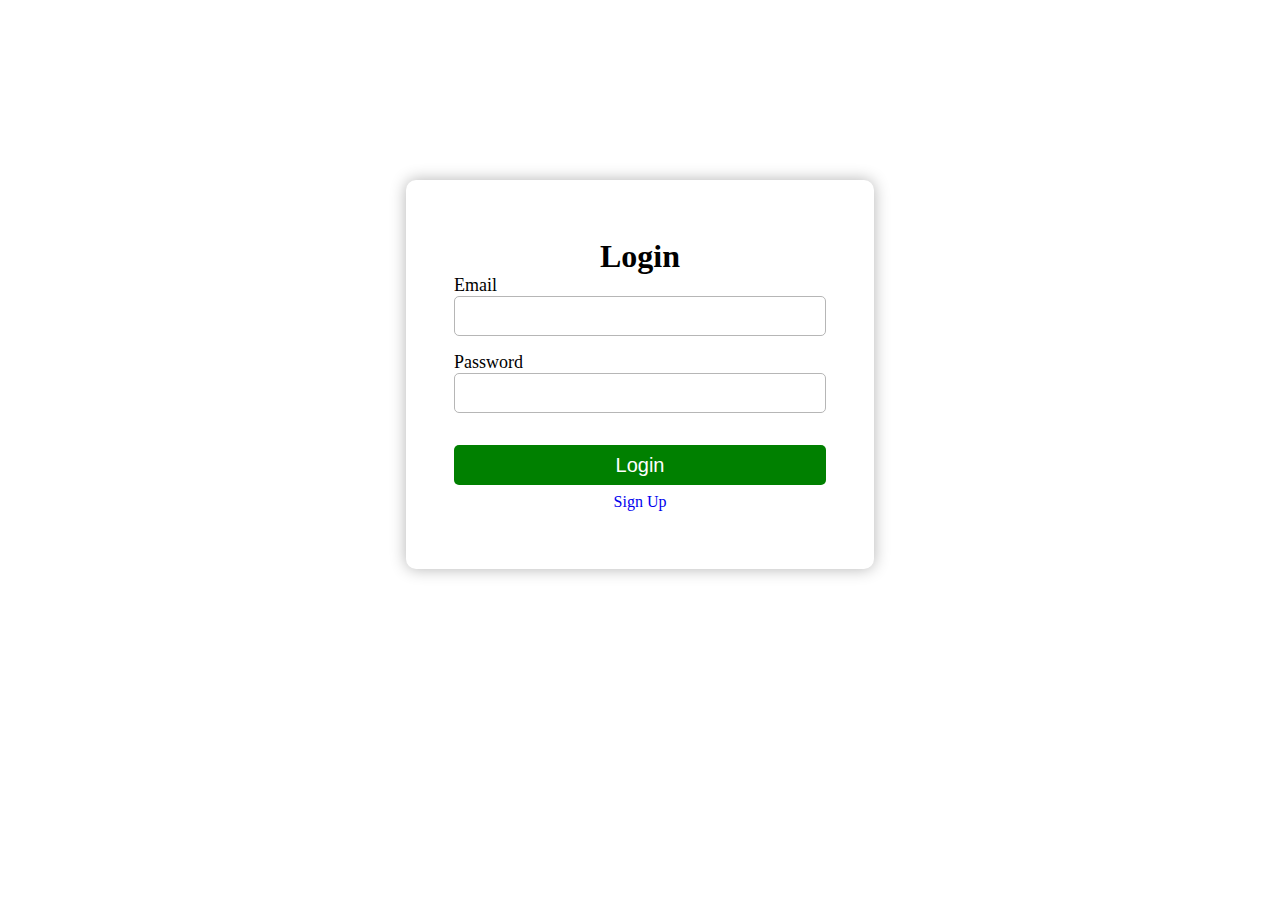
<file: index.html>
<!DOCTYPE html>
<html lang="en">
<head>
    <meta charset="UTF-8">
    <meta name="viewport" content="width=device-width, initial-scale=1.0">
    <link rel="stylesheet" href="./styles/style.css">
    <link rel="stylesheet" href="./styles/custom-componets.css">
    <link rel="stylesheet" href="./styles/form-style.css">
    <title>Home | Dynamic Web App with Native JavaScript</title>
</head>
<body class="pagecontainer">
  <script src="./functions/authCheck.js"></script>
</body>
</html>
</file>
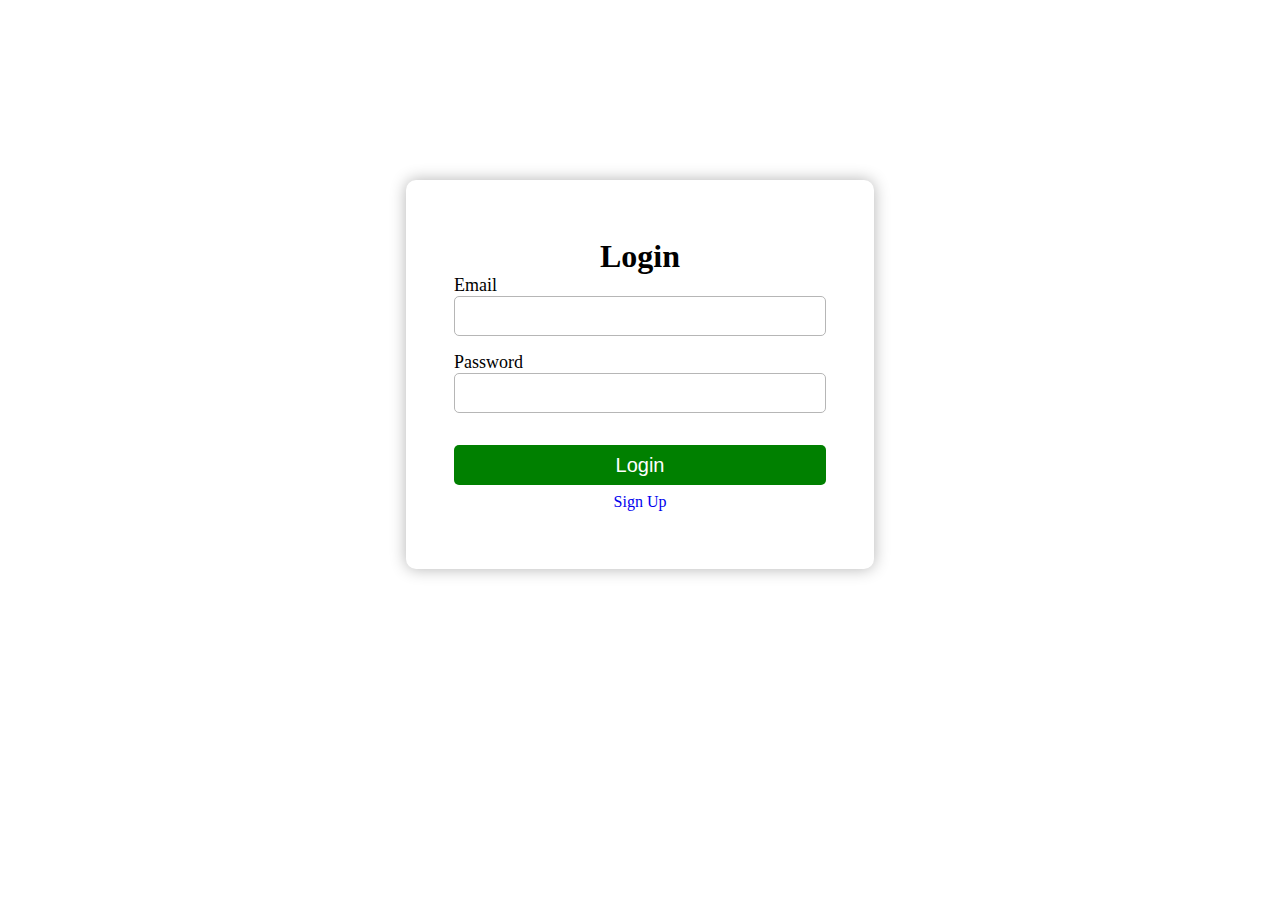
<file: dashboard/index.html>
<!DOCTYPE html>
<html lang="en">
  <head>
    <meta charset="UTF-8" />
    <meta name="viewport" content="width=device-width, initial-scale=1.0" />
    <link rel="stylesheet" href="../styles/style.css" />
    <link rel="stylesheet" href="../styles/custom-componets.css" />
    <link rel="stylesheet" href="../styles/form-style.css" />
    <link rel="stylesheet" href="../styles/productCard.css" />
    <link rel="stylesheet" href="../styles/header.css" />

    <title>Dashboard | Dynamic Web App with Native JavaScript</title>
  </head>

  <body class="pagecontainer">
    <div class="dashboard">
      <div class="headSection-container">
        <a href="./index.html">
          <img class="logo" src="../images/logo.jpg" alt="Logo" />
        </a>
        <div class="headSection-right">
          <div class="user-info"></div>
          <button class="logout-btn custom-button-blue" onclick="logoutBtn()">
            Logout
          </button>
          <img
            src="../images/logout.png"
            class="logout-icon"
            alt="logout-icon"
            onclick="logoutBtn()"
          />
          <a href="./cart.html">
            <div class="headSection-cart">
              <img
                class="cartIcon"
                src="../images/shopping-cart.png"
                alt="shopping-cart"
              />
              <div class="cartCount"></div>
            </div>
          </a>
        </div>
      </div>

      <div class="products-container"></div>
      <script src="../functions/authCheck.js"></script>
      <script src="../functions/logout.js"></script>
      <script src="../functions/fetchProducts.js"></script>
      <script src="../functions/addToCart.js"></script>
    </div>
  </body>
</html>
</file>
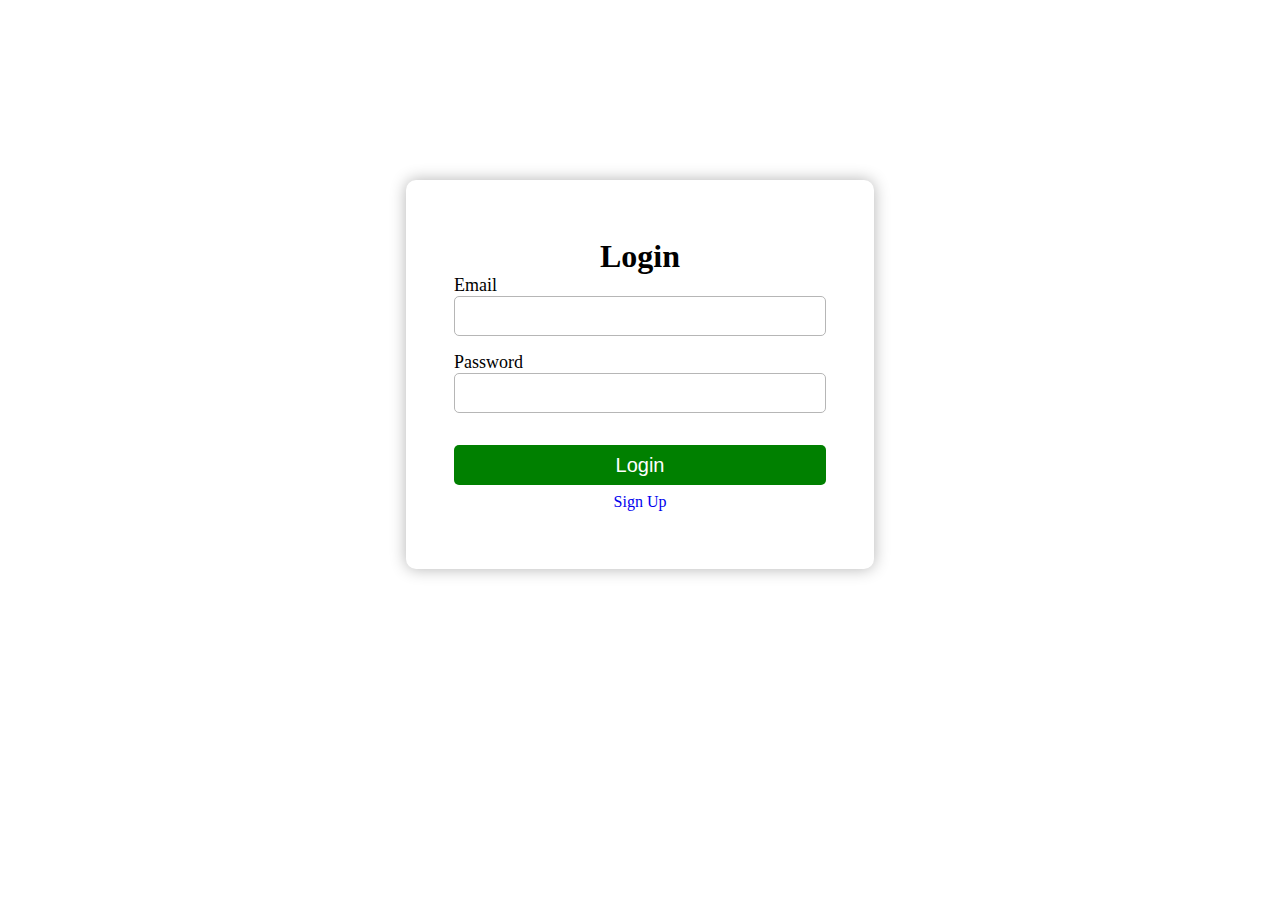
<file: login/index.html>
<!DOCTYPE html>
<html lang="en">
  <head>
    <meta charset="UTF-8" />
    <meta name="viewport" content="width=device-width, initial-scale=1.0" />
    <title>Login | Dynamic Web App with Native JavaScript</title>
    <link rel="stylesheet" href="../styles/style.css" />
    <link rel="stylesheet" href="../styles/custom-componets.css" />
    <link rel="stylesheet" href="../styles/form-style.css" />
  </head>

  <body class="pagecontainer">
    <div class="grid-container-align" style="margin-top: 20vh">
      <div class="form card">
        <form class="form grid-container">
          <h1 style="text-align: center">Login</h1>
          <div class="form grid-item">
            <label for="email">Email</label>
            <input class="custom-felid" type="email" name="email" id="email" />
          </div>

          <div class="form grid-item">
            <label for="password">Password</label>
            <input
              class="custom-felid"
              type="password"
              name="password"
              id="password"
            />
          </div>
          <div class="form error-message"></div>

          <div class="form grid-item">
            <input class="custom-button-green" type="submit" value="Login" />
          </div>
          <div
            class="form grid-item"
            style="text-align: center; margin-top: 0.5rem"
          >
            <a href="../register/index.html" style="text-decoration: none"
              >Sign Up</a
            >
          </div>
        </form>
      </div>
    </div>

    <script src="./login.js"></script>
    <script src="../functions/authCheck.js"></script>
  </body>
</html>
</file>
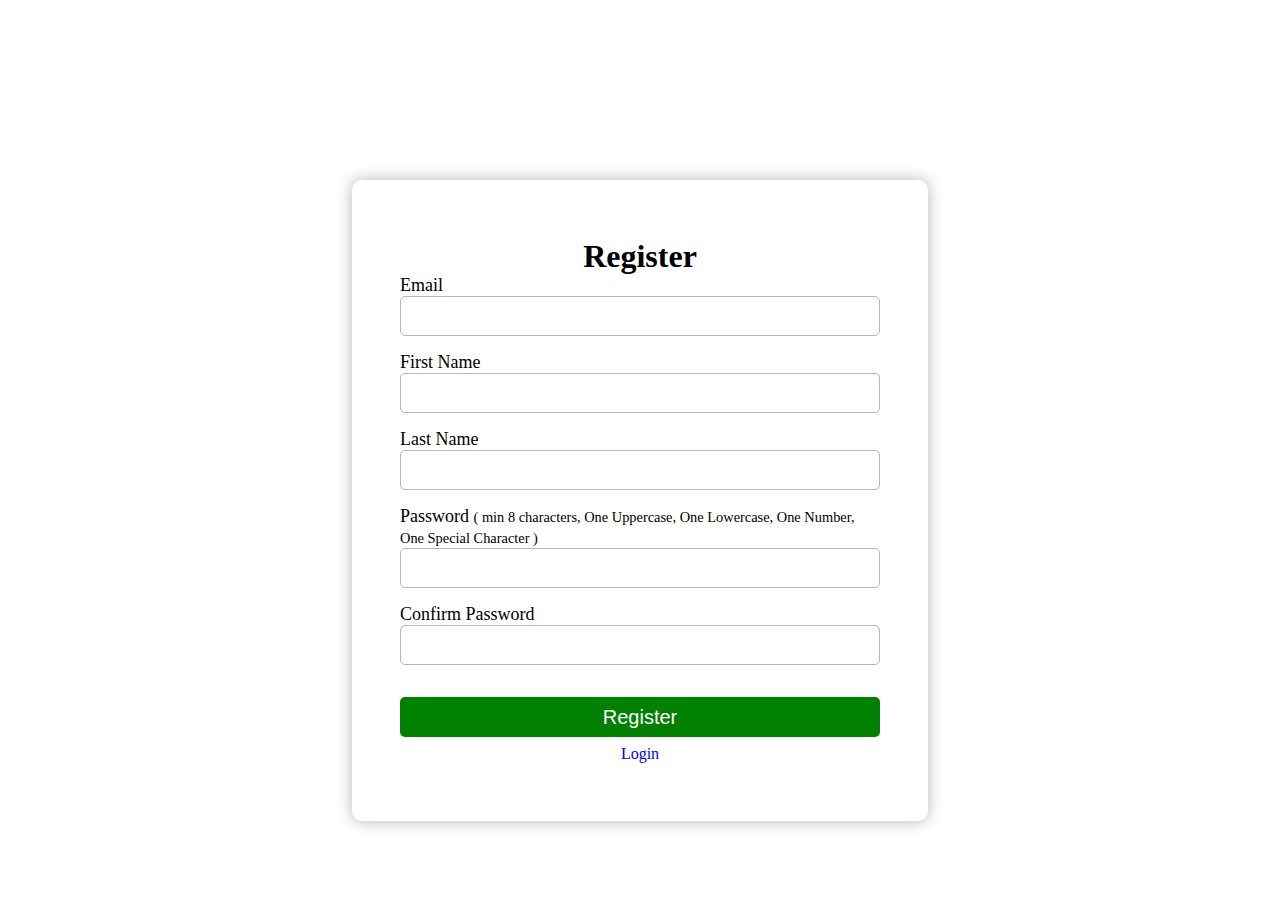
<file: register/index.html>
<!DOCTYPE html>
<html lang="en">

<head>
  <meta charset="UTF-8" />
  <meta name="viewport" content="width=device-width, initial-scale=1.0" />
  <title>Register | Dynamic Web App with Native JavaScript</title>
  <link rel="stylesheet" href="../styles/style.css">
  <link rel="stylesheet" href="../styles/custom-componets.css">
  <link rel="stylesheet" href="../styles/form-style.css">
</head>

<body class="pagecontainer ">

  <div class="grid-container-align" style="margin-top: 20vh;">
    <div class="form card">
      <form class="form grid-container">

        <h1 style="text-align: center;">Register</h1>
        <div class="form grid-item">
          <label for="email">Email</label>
          <input class="custom-felid" type="email" name="email" id="email" />
        </div>

        <div class="form grid-item">
          <label for="text">First Name</label>
          <input class="custom-felid" type="text" name="firstName" id="firstName" />
        </div>

        <div class="form grid-item">
          <label for="text">Last Name</label>
          <input class="custom-felid" type="text" name="lastName" id="lastName" />
        </div>

        <div class="form grid-item">
          <label for="password">Password 
            <span style="font-size: 0.9rem; word-wrap: break-word;">(
              min 8 characters, One Uppercase, One Lowercase, One Number, One Special Character
              )</span>
          </label>
          <input class="custom-felid" type="password" name="password" id="password" />
        </div>

        <div class="form grid-item">
          <label for="confirmPassword">Confirm Password</label>
          <input class="custom-felid" type="password" name="confirmPassword" id="confirmPassword" />
        </div>
        <div class="form error-message"></div>

        <div class="form grid-item" style="text-align: center;">
          <input class="custom-button-green" type="submit" value="Register" />
        </div>

        <div class="form grid-item" style="text-align: center; margin-top: 0.5rem;">
          <a href="../login/index.html" style="text-decoration: none;" >Login</a>
        </div>

      </form>
  </div>
  <script src="./register.js"></script>
  <script src="../functions/authCheck.js"></script>
</body>

</html>
</file>
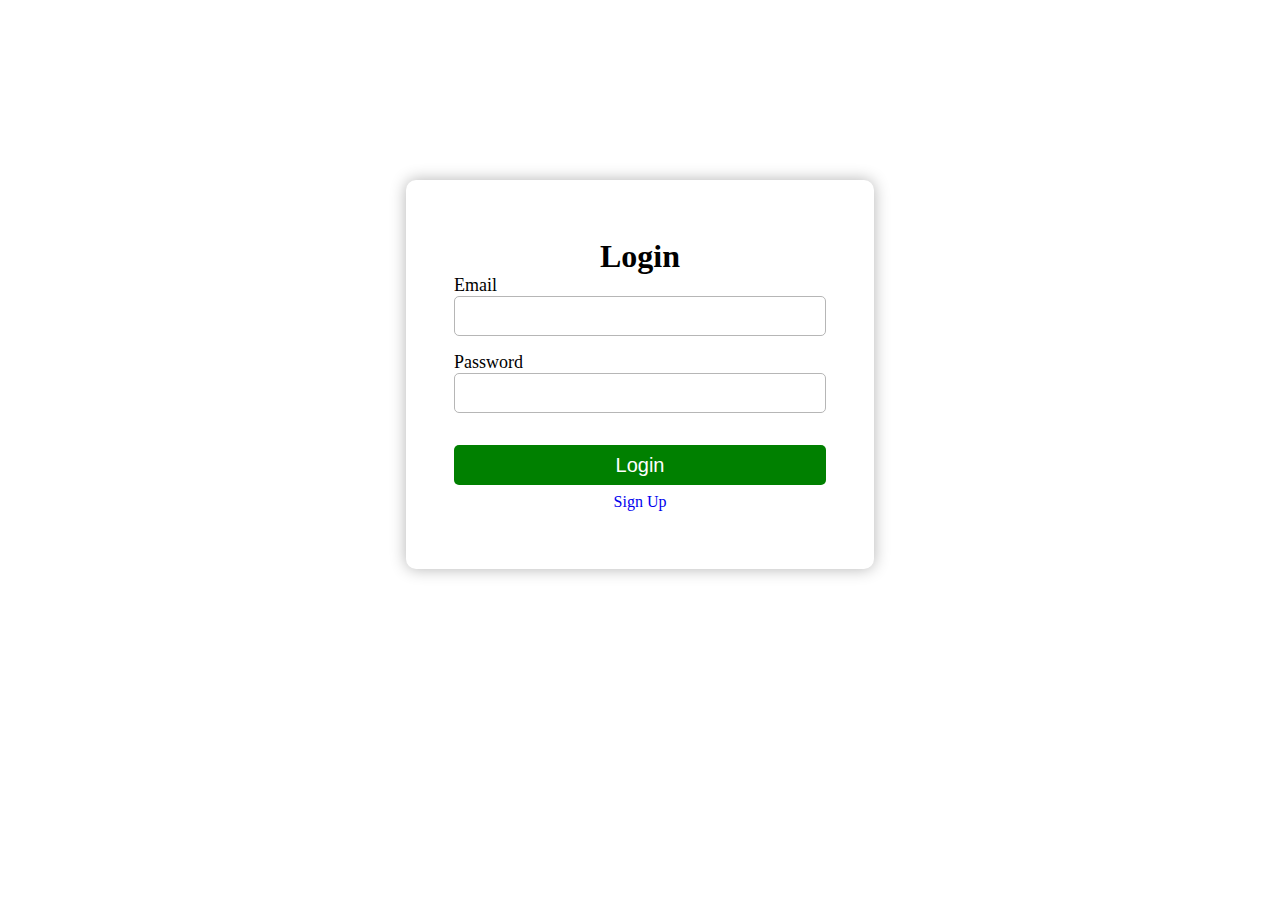
<file: dashboard/cart.html>
<!DOCTYPE html>
<html lang="en">
  <head>
    <meta charset="UTF-8" />
    <meta name="viewport" content="width=device-width, initial-scale=1.0" />
    <title>Cart Items</title>
    <link rel="stylesheet" href="../styles/cart.css" />
    <link rel="stylesheet" href="../styles/style.css" />
    <link rel="stylesheet" href="../styles/custom-componets.css" />
    <link rel="stylesheet" href="../styles/form-style.css" />
    <link rel="stylesheet" href="../styles/productCard.css" />
    <link rel="stylesheet" href="../styles/header.css" />
    <link rel="stylesheet" href="../styles/cart.css" />
  </head>
  <body>
    <div class="headSection-container">
      <a href="./index.html">
        <img class="logo" src="../images/logo.jpg" alt="Logo" />
      </a>
      <div class="headSection-right">
        <div class="user-info"></div>
        <button class="logout-btn custom-button-blue" onclick="logoutBtn()">
          Logout
        </button>
        <img
          src="../images/logout.png"
          class="logout-icon"
          alt="logout-icon"
          onclick="logoutBtn()"
        />
        <a href="./cart.html">
          <div class="headSection-cart">
            <img
              class="cartIcon"
              src="../images/shopping-cart.png"
              alt="shopping-cart"
            />
            <div class="cartCount">0</div>
          </div>
        </a>
      </div>
    </div>

    <div class="container">
      <h1>Cart Items</h1>
      <div id="cartItems"></div>
    </div>
    <script src="../functions/authCheck.js"></script>
    <script src="../functions/deleteCartItem.js"></script>
    <script src="../functions/renderCartItems.js"></script>
    <script src="../functions/logout.js"></script>
  </body>
</html>
</file>
<file: styles/style.css>
* {
  margin: 0;
  padding: 0;
  box-sizing: border-box;
}

.grid-container-align {
  display: grid;
  align-items: center;
  justify-content: center;
  grid-gap: 1.625rem;
}
</file>
<file: styles/custom-componets.css>
/* buttons */

  /* buttons green*/
  .custom-button-green {
    display: block;
    width: 100%;
    height: 40px;
    background-color: rgb(0, 128, 0);
    color: white;
    border: none;
    border-radius: 5px;
    font-size: 1.25rem;
    cursor: pointer;
    transition: all 0.3s ease;
  }
  .custom-button-green:hover {
    background-color: rgb(0, 102, 0);
  }

  /* buttons blue*/
  .custom-button-blue {
    display: block;
    width: 100%;
    height: 40px;
    background-color: rgb(0, 133, 195);
    color: white;
    border: none;
    border-radius: 5px;
    font-size: 1.25rem;
    cursor: pointer;
    transition: all 0.3s ease;
  }
  .custom-button-blue:hover {
    background-color: rgb(0, 114, 195);
  }

  /* buttons red*/
  .custom-button-red {
    display: block;
    width: 100%;
    height: 40px;
    background-color: rgb(232, 0, 0);
    color: white;
    border: none;
    border-radius: 5px;
    font-size: 1.25rem;
    cursor: pointer;
    transition: all 0.3s ease;
  }
  .custom-button-red:hover {
    background-color:  rgba(232, 0, 0, 0.788);
  }

  /* felids */
  .custom-felid {
    width: 100%;
    height: 40px;
    background-color: white;
    border: 1px solid rgb(182, 182, 182);
    border-radius: 5px;
    font-size: 1.25rem;
    padding-left: 1rem;
    padding-right: 1rem;
    margin-bottom: 1rem;
    transition: all 0.3s ease;
  }
  
  .form.error-message {
    color: red;
    font-size: 0.875rem;
    margin-top: 0.5rem;
    margin-bottom: 0.5rem;
  }

/* add-to-cart-buttons  */
/* red */
.add-to-cart-button-red {
  background-color: #e74c3c;
  color: white;
  border: none;
  padding: 10px 20px;
  border-radius: 4px;
  cursor: pointer;
  transition: background-color 0.3s ease;
}

.add-to-cart-button-red:hover {
  background-color: #c0392b;
}

/* green */
.add-to-cart-button-green {
  background-color: #3ce761;
  color: white;
  border: none;
  padding: 10px 20px;
  border-radius: 4px;
  cursor: pointer;
  transition: background-color 0.3s ease;
}

.add-to-cart-button-green:hover {
  background-color: #2dcd4f;
}

/* blue */
.add-to-cart-button-blue {
  background-color: #0081c2;
  color: white;
  border: none;
  padding: 10px 20px;
  border-radius: 4px;
  cursor: pointer;
  transition: background-color 0.3s ease;
}

.add-to-cart-button-blue:hover {
  background-color: #0273ab;
}
</file>
<file: styles/form-style.css>
.form.grid-container {
  display: grid;
  align-items: center;
  justify-content: center;
  max-width: 30rem;
  min-width: "fit-content";
}

.form.card {
  background-color: white;
  box-shadow: 0 0 1rem rgba(0, 0, 0, 0.3);
  padding-top: 3.625rem;
  padding-bottom: 3.625rem;
  padding-left: 3rem;
  padding-right: 3rem;
  width: "fit-content";
  border-radius: 0.625rem;
}

.form.grid-item {
  text-align: left;
}

.form label {
  font-size: 1.125rem;
  margin-bottom: 1rem;
}
</file>
<file: styles/productCard.css>
body {
  font-family: Arial, sans-serif;
  background-color: #f4f4f4;
}

.products-container {
  display: flex;
  flex-direction: row;
  flex-wrap: wrap;
  align-items: center;
  justify-content: center;
  gap: 8px;
  padding: 26px 0;
}

.product-card {
  box-sizing: border-box;
  background-color: white;
  border: 1px solid #ddd;
  border-radius: 8px;
  box-shadow: 0 2px 5px rgba(0, 0, 0, 0.1);
  overflow: hidden;
  max-width: 300px;
  transition: transform 0.3s ease;
}

.product-card:hover {
  transform: translateY(-5px);
}

.product-image {
  width: 100%;
  height: 200px;
  overflow: hidden;
}

.product-image img {
  width: 100%;
  height: 100%;
  object-fit: cover;
}

.product-info {
  padding: 16px;
  text-align: center;
}

.product-title {
  font-size: 1.5em;
  margin: 0;
  color: #333;
}

.product-description {
  color: #777;
  font-size: 0.9em;
  margin: 10px 0;
}

.product-price {
  color: #e74c3c;
  font-size: 1.2em;
  margin: 10px 0;
}

@media (max-width: 600px) {
  .product-card {
    max-width: 100%;
  }
  .products-container {
    padding: 0 16px;
  }
}
</file>
<file: styles/header.css>
.logout-btn {
  width: 10rem !important;
}
.logout-icon {
  display: none;
}
.headSection-right {
  display: flex;
  justify-content: space-between;
  align-items: center;
  gap: 1.625rem;
}
.headSection-cart {
  display: flex;
  justify-content: space-between;
  align-items: center;
  gap: 0.5rem;
}
.user-info {
  font-size: 1.1rem;
  text-align: left;
}
.cartIcon {
  width: 2rem;
}
.logo {
  width: 7rem;
}

.headSection-container {
  display: flex;
  justify-content: space-between;
  align-items: center;
  padding: 1.625rem;
  background-color: #fff;
  box-shadow: 0px 10px 20px rgba(0, 0, 0, 0.1);
  gap: 1.625rem;
}

@media (max-width: 600px) {
  .headSection {
    font-size: 1rem;
    text-align: left !important;
  }
  .user-info {
    font-size: 0.8rem !important;
    text-align: left !important;
  }
  .logout-icon {
    display: flex;
    width: 1.5rem;
  }
  .logout-btn {
    display: none;
  }
}
</file>
<file: styles/cart.css>
body {
  font-family: Arial, sans-serif;
  margin: 0;
  padding: 0;
  background-color: #f2f2f2;
}
.container {
  max-width: 1200px;
  margin: 20px auto;
  padding: 0 20px;
}
.cart-item {
  background-color: #fff;
  border-radius: 8px;
  box-shadow: 0 2px 4px rgba(0, 0, 0, 0.1);
  margin-bottom: 20px;
  overflow: hidden;
  padding: 20px;
  display: flex;
  flex-direction: row;
  align-items: center;
}
.cart-item-image {
  flex: 0 0 120px;
  margin-right: 20px;
}
.cart-item-image img {
  width: 100%;
  height: auto;
  border-radius: 8px;
}
.cart-item-details {
  flex-grow: 1;
}
.cart-item-name {
  font-size: 18px;
  font-weight: bold;
  margin-bottom: 10px;
}
.cart-item-price {
  font-size: 16px;
  color: #666;
}
.delete-cart-item {
  width: 2rem;
}
@media (max-width: 768px) {
  .cart-item {
    flex-direction: column;
  }
  .cart-item-image {
    margin-right: 0;
    margin-bottom: 10px;
    flex: 0 0 auto;
    width: 100%;
  }
  .delete-cart-item {
    margin-top: 1rem;
  }
}
</file>
